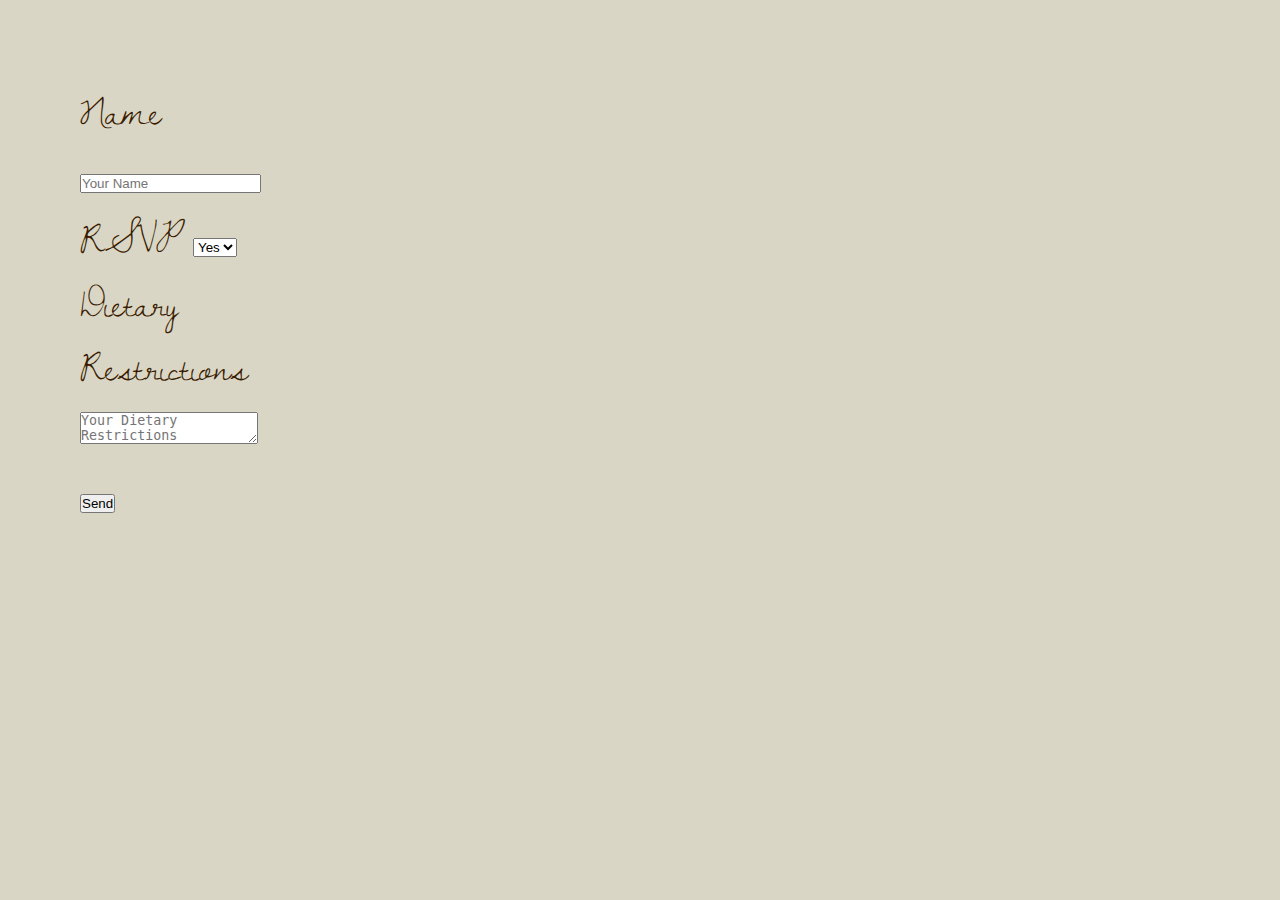
<file: RSVPs.html>
<!DOCTYPE html>
<html lang="en">
<head>
    <meta charset="UTF-8">
    <meta name="viewport" content="width=device-width, initial-scale=1.0">
    <title>Ty & Haley's Wedding</title>
    <link rel="stylesheet" href="css/style.css">
    <link rel="preconnect" href="https://fonts.googleapis.com">
    <link rel="preconnect" href="https://fonts.gstatic.com" crossorigin>
    <link href="https://fonts.googleapis.com/css2?family=Bellefair&display=swap" rel="stylesheet">
    <link href="https://fonts.googleapis.com/css2?family=Dawning+of+a+New+Day&display=swap" rel="stylesheet">
</head>
<body>
    <div class="container">
        <!-- Story Section -->
        <div class="story" style="margin: 80px;">
            <form id="contactForm">
                <label>Name</label>
                <input type="text" name="name" placeholder="Your Name" required>

                <label>RSVP</label>
                <select name="rsvp" required>
                    <option value="Yes">Yes</option>
                    <option value="No">No</option>
                </select>

                <label>Dietary Restrictions</label>
                <textarea name="diet" placeholder="Your Dietary Restrictions" required></textarea>

                <button type="submit">Send</button>
            </form>

            <script>
            document.getElementById('contactForm').addEventListener('submit', function(e) {
                e.preventDefault();

                // Serialize form data to a query string (x-www-form-urlencoded)
                var formData = new FormData(e.target);

                // Log the form data to the console for debugging
                console.log(Object.fromEntries(formData));

                // Send the form data to Google Apps Script
                fetch("https://script.google.com/macros/s/AKfycbxYJj35YzZKOhYvjI4DRLxihvbYupkJEp_OCVu4OrWLoe3e7FxeTzycglWeFHxUoDd-/exec", {
                    method: "POST",
                    body: JSON.stringify(Object.fromEntries(formData)),
                    headers: { "Content-Type": "application/json" }
                })
                .then(response => response.text())
                .then(data => alert("Message sent!"))
                .catch(error => console.error('Error:', error));
            });
</script>

            </script>

        </div>
</body>

</html>
</file>
<file: css/style.css>
.bellefair-regular {
  font-family: "Bellefair", serif;
  font-weight: 400;
  font-style: normal;
}

.dawning-of-a-new-day-regular {
  font-family: "Dawning of a New Day", serif;
  font-weight: 400;
  font-style: normal;
}



/******* Code related to homepage *******/
* {
    margin: 0;
    padding: 0;
    box-sizing: border-box;
    -webkit-font-smoothing: antialiased; /* For Chrome and Safari */
    text-rendering: optimizeLegibility;
}

h1, h2, h3 {
    font-weight: normal;
}

body {
    background-color: #DAD6C5;
    line-height: 1.6;
}

.container {
    max-width: auto;
    margin: 0 auto;
}

.homepage-image {
    border-radius: 20px;
}


/************ HERO VIDEO SECTION **********/

.hero {
    text-align: center;
    position: relative;
    padding: 40px 40px 20px;
    height: calc(100vh); /* Viewport height minus top & bottom padding */
}

.hero video {
    width: 100%;
    height: 100%;
    object-fit: cover; /* Ensures the video fills the space while keeping proportions */
    border-radius: 20px;
    filter: contrast(140%) grayscale(100%) brightness(60%);
    opacity: 0.8;
}

@media (max-width: 768px) {
    .hero video {
        width: calc(100% - 32px);
        max-width: calc(100% - 32px);
    }
}

.hero h1 {
    position: absolute;
    font-family: "Bellefair", serif;
    top: 50%;
    left: 50%;
    transform: translate(-50%, -50%);
    font-size: 8rem;
    padding: 10px 20px;
    color: #DAD6C5;
    font-weight: normal;
}


/************ STORY SECTION **********/


.story {
    font-family: "Dawning of a New Day", serif;
    font-size: 40px;
    margin: 80px 0 120px 0;
    display: grid;
    grid-template-columns: repeat(12, 1fr);
    gap: 60px;
    color: #391B00;
    font-weight: normal;
}


.story p:nth-child(1) {
    text-align: left;
    grid-column: 2 / 9;
}

.story p:nth-child(2) {
    text-align: left;
    grid-column: 3 / 10;
}

.story p:nth-child(3) {;
    text-align: right;
    grid-column: 8 / 12;
}


.schedule {
    background-color: #847D6D;
    width: 100%;
    font-family: "Bellefair", serif;
    font-weight: normal;
    color: #DAD6C5;
    padding: 80px;
}

.schedule h1 {
    font-size: 40px;;
    margin-bottom: 80px;
}

.schedule h2 {
    font-size: 22px;
}

.schedule-content {
    padding-top: 120px;
    display: flex;
    flex-direction: column;
    gap: 20px;
    margin: 0 auto;
    font-size: 18px;
}

.schedule-row {
    display: grid;
    grid-template-columns: 1fr 3fr 8fr; /* Aligns with your 12-column layout */
    align-items: center;
    text-align: left;
    padding: 10px 0;
}

.schedule-details {
    text-align: right;
}

hr {
  border: none;
  border-top: 1px solid #DAD6C5;
  opacity: 0.4;
  margin: 0;
}

.schedule hr { 
    margin: 24px 0; 
}
.faq hr { 
    margin: 8px 0; 
}


/* Title + time row inside schedule accordions */
.schedule .faq-answer {
  width: 100%;  
}

.event {
    margin:40px 0;
}

.schedule .faq-answer .event-row {
  display: grid;
  grid-template-columns: 1fr auto; /* left = title, right = time */
  column-gap: 24px;
  align-items: start;
  margin-bottom:24px;
}

.schedule .faq-answer .event-time {
  text-align: right;
  white-space: nowrap;
}

.schedule .faq-answer .event-desc {
  margin: 12px 0 0;
  width: 60%;
}

/*********** SCHEDULE – TABLET ************/
@media (max-width: 1000px) {

.schedule {
    padding: 64px 32px;
      }

.schedule-row {
    grid-template-columns: 2fr 3fr 7fr; 
    align-items: flex-start;
    gap: 24px;
}

 #last-line {
        display:none;
    }
}

/*********** SCHEDULE – MOBILE ************/
@media (max-width: 480px) {

    .schedule {
        padding: 40px 16px;
      }

    .schedule h1 {
        font-size: 28px;
        margin-bottom: 12px;
    }
 
    .schedule-row {
        grid-template-columns: 1fr; /* Stack items on smaller screens */
        text-align: left;
        gap: 12px;
    }

    .schedule-content {
        padding-top: 80px;
    }

    .schedule-details {
        text-align: left;
    }
}




/************ VENUE SECTION ***********/
.venue {
    background-color: #3F352B;
    width: 100%;
    font-family: "Bellefair", serif;
    font-weight: normal;
    color: #DAD6C5;
    padding: 80px;
    display: flex;
    flex-direction: column;
    height: auto;
}

.venue-content {
    display: grid;
    grid-template-columns: 6fr 2fr 4fr; /* Aligns with your 12-column layout */
    gap: 20px;
    align-items: stretch; /* Ensures all columns match the tallest element */
}

.venue h1 {
    font-size: 40px;
}

.venue h2 {
    font-size: 32px;
    font-family: "Dawning of a New Day", serif;
    padding-bottom: 32px;
}

.venue p {
    font-size: 18px;
    margin-top: 12px;
}

.venue-text {
    display: flex;
    flex-direction: column;
}

.venue-bodytext {
    display: flex;
    flex-direction: column;
    justify-content: flex-end; /* Pushes content to the bottom */
    flex-grow: 1; /* Ensures it takes up available space */
    gap: 12px;
}

.venue-image {
    width: 100%;
    aspect-ratio: 3 / 4;
    align-items: flex-end; /* Ensures alignment in case of different-sized images */
}

.venue-image img {
    display: block;
    width: 100%;
    height:auto;
    opacity: 0.8;
    filter: saturate(90%);
}

.tablet-inline-image {
  display: none;
}

/*********** VENUE – TABLET ************/
@media (max-width: 1000px) {
  .second-paragraph-wrapper {
    display: flex;
    flex-direction: row;
    gap: 16px;
    align-items: flex-start;
    flex-wrap: wrap;
    margin-top: 12px;
  }

  .venue {
    padding: 64px 32px;
  }

  .venue-text h1 {
    margin-bottom: 80px;
  }

  .venue-text h2 {
    width: 100%;
  }

  .venue-content {
    width: 100%;
    grid-template-columns: 1fr;
  }

  .venue-text {
    width: 100%;
  }

  .venue-second-paragraph {
    flex: 1 1;
    font-size: 18px;
  }

  .tablet-inline-image {
    display: block;
    width: 50%;
    height: auto;
    border-radius: 8px;
    margin-bottom: 20px;
  }

  .venue-image {
    display:none;
  }
}


/*********** VENUE – MOBILE ************/
@media (max-width: 480px) {

    .venue {
        padding: 40px 16px;
      }

    .venue h1 {
        font-size: 28px;
    }

    .venue h2 {
        padding-bottom: 20px;
    }

    .tablet-inline-image {
        display: inline-block;
        width: 100%;
        height: auto;
        border-radius: 20px;
        margin-bottom: 20px;
      }
}



/************ TRAVEL SECTION **********/

.travel {
    background-color: #847D6D;
    width: 100%;
    font-family: "Bellefair", serif;
    font-weight: normal;
    color: #DAD6C5;
    padding: 64px 0;
}

.travel h1 {
    padding: 0 80px;
    font-size: 40px;
    margin-bottom: 80px;
}

/* Carousel Styling */
.travel-carousel {
    max-width: 100%;
    padding: 0 80px;
    overflow-x: auto; /* Enables horizontal scrolling */
    scroll-snap-type: x mandatory; /* Smooth snapping */
    -webkit-overflow-scrolling: touch; /* Better scrolling on iOS */
}

.carousel-track {
    display: flex;
    gap: 80px;
    width: max-content; /* Ensures track is only as wide as necessary */
}


.carousel-item {
    display: flex; /* Arrange image and text side by side */
    align-items: center; /* Align items vertically */
    text-align: left; /* Align text to the left */
    width: 80vw; /* Adjust width based on how much of the next item you want to show */
    scroll-snap-align: center; /* Ensures smooth snapping */
    gap: 40px; /* Space between image and text */
    height: auto;
}

.travel-video {
    width: 36%;
    aspect-ratio: 3 / 4;
    overflow: hidden; /* Optional: hides overflow just in case */
}

.carousel-item video:hover {
    cursor: pointer;
}

.travel-video video {
    width: 100%;
    height: 100%;
    object-fit: cover; /* Ensures the video fills the box nicely */
    border-radius: 20px;
    opacity: 0.8;
    filter: saturate(90%);
}

.carousel-item h2 {
   font-size: 32px;
   font-family: "Dawning of a New Day", serif;
}

.carousel-item p {
    font-size: 18px;
    color: #DAD6C5;
}

.carousel-text {
    display: flex;
    flex-direction: column;
    width: 40%; /* Ensures text takes up remaining space */
    gap: 20px;
}


/* Hide scrollbar */
.travel-carousel::-webkit-scrollbar {
    display: none;
}

#last-item {
    margin-right: 80px;
}

.travel-indicator {
    display: flex;
    justify-content: center;
    gap: 12px;
    margin-top: 40px; /* Space between carousel and indicator */
}

.indicator-rect {
    width: 40px;
    height: 4px;
    background-color: #DAD6C5;
    border-radius: 4px;
    opacity: 0.5; /* Default opacity */
    transition: opacity 0.3s ease;
}

.indicator-rect:hover {
    cursor: pointer;
    opacity: 1;
}

.indicator-rect.active {
    opacity: 1; /* Full opacity for active indicator */
}


/*********** TRAVEL – TABLET ************/
@media (max-width: 1000px) {
  
    .travel {
        padding: 32px 0xp;
      }


    .travel h1 {
        padding: 0px 32px;
    } 

    .travel-carousel {
        padding: 0px 32px;
    }

    .carousel-item {
        display: inline-block;
    }

    .travel-video {
        width: 55%;
        aspect-ratio: 3 / 4;
        overflow: hidden; /* Optional: hides overflow just in case */
        margin-bottom: 40px;
    }

    .carousel-track {
        gap: 8vw;
    }


    .carousel-text {
        width: 100%;
    }
}

/*********** TRAVEL – MOBILE ************/
@media (max-width: 480px) {

    .travel {
        padding: 40px 0px;
      }

    .travel h1 {
        font-size: 28px;
        padding: 0px 16px;
        margin-bottom: 80px;
    } 

    .travel-carousel {
        padding: 0px 16px;
    }

    .carousel-track {
        gap: 12vw;
    }

    .carousel-item {
        display: inline-block;
    }

    .travel-video {
        width: 80%;
        aspect-ratio: 3 / 4;
        overflow: hidden;
        margin-bottom: 40px;
    }

    .carousel-text {
        width: 100%;
    }

    .travel-indicator {
        margin-top: 20px; /* Space between carousel and indicator */
    }
}

/************ ACCOMMODATION SECTION **********/

.accommodation {
    background-color: #3F352B;
    width: 100%;
    font-family: "Bellefair", serif;
    font-weight: normal;
    color: #DAD6C5;
    padding: 15vh 80px;
    height: auto;
    position: relative;
}

.accommodation-content h1 {
    font-size: 40px;
    margin-bottom: 80px;
    position: relative;
}

.accommodation-content {
    display: flex;
    gap: 40px;
    width: 100%;
    justify-content: space-between;
}

.accommodation-text {
    width: 50%;
    display: flex;
    flex-direction: column;
    gap: 200px;
}

.text-block {
    padding: 0;
    opacity: 0;
}

.text-block h2 {
    font-size: 22px;
    margin-bottom: 20px;
}

.text-block p {
    font-size: 18px;
    margin-bottom: 0px;
}

.text-tips {
    padding-bottom: 12px;
}


/*.accommodation-image {
    width: 33%;
    aspect-ratio: 3 / 4;
    position: relative;

}

.accommodation-image img {
    width: 100%;
    height:auto;
    position: sticky;
    border-radius: 12px;
}*/

.accommodation-image {
    width: 440px;
    position: relative; 
    aspect-ratio: 3/4;
}

.accommodation-image img {
    width: 100%;
    height: 70vh;
    border-radius: 20px;
    object-fit: cover;
    position: sticky;
    opacity: 0.8;
    filter: saturate(80%) brightness(120%);
}

#last-block {
}



/*********** ACCOMODATION – TABLET ************/
@media (max-width: 1000px) {

    .accommodation {
        padding: 64px 32px;
    }

    .accommodation-image {
        width: 50%;
        position: relative; /* Ensures the image's positioning works inside the flex container */
    }

    .accommodation-content {
        gap: 40px;
    }

    .accommodation-text {
        width: 100%;
        display: flex;
        flex-direction: column;
        gap: 120px;
    }

    .accommodation-image {
        display: none;
    }
}

/*********** ACCOMODATION – MOBILE ************/
@media (max-width: 480px) {

    .accommodation {
        padding: 40px 16px;
    }

    .accommodation h1 {
        font-size: 28px;
        margin-bottom: 0px;
    } 

    .accommodation-image {
        display: none;
    }

    .accommodation-text {
        width: 100%;
        gap: 80px;
    }
}



/************ FAQ SECTION **********/

.faq {
    background-color: #847D6D;
    width: 100%;
    font-family: "Bellefair", serif;
    font-weight: normal;
    color: #DAD6C5;
    padding: 80px;
}

.faq h2 {
    font-size: 40px;
}

.faq h3 {
   font-size: 32px;
   font-family: "Dawning of a New Day", serif;
   margin: 12px 0 80px 80px;
   line-height: 20px;
}

.faq-content {
    display: flex;
    gap: 40px;
    align-items: stretch; /* makes children match height */
}

.faq-image {
    width: 440px;
    aspect-ratio: 3 / 4;
    overflow: hidden;
}

.faq-image video {
    width: 100%;
    height: 100%;
    object-fit: cover;
    display: block;
    border-radius: 20px;
    opacity: 0.9;
    filter: saturate(90%);
}

.faq-container {
    display: flex;
    flex-direction: column;
    gap: 0px;
    width: 100%;
}

.faq-item {
    display: flex;
    flex-direction: column;
    gap: 12px;
    padding: 12px 0px;
    cursor: pointer;
    overflow: hidden; /* Ensures content doesn’t overflow when collapsed */
}

.faq-question:hover {
    opacity: 0.6;
}

.faq-question {
    display: flex;
    justify-content: space-between;
    align-items: center;
}

.faq-item {
    font-size: 18px;
    margin: 0;
}

.faq-icon {
    font-size: 24px;
}

.faq-answer {
    display: none;
    font-size: 18px;
    width: 80%;
}

.faq-item.open .faq-answer {
    display: block;
}


/*********** FAQ – TABLET ************/
@media (max-width: 1000px) {
    .faq {
        padding: 64px 32px;
    }

}

/*********** FAQ – MOBILE ************/
@media (max-width: 480px) {

    .faq {
        padding: 40px 16px;
    }

    .faq h2 {
        font-size: 28px;
    } 

    .faq h3 {
        margin: 12px 0px 80px 40px;
    }

    .faq-content {
        display: inline-block;
        width: 100%;
    }

    .faq-image {
        display: none;
    }
}


/********** EVENTS ACCORDION **********/

.event-title {
    display: flex;
    justify-content: space-between;
    align-items: center;
}

.event-details {
    display: none;
    font-size: 18px;
    width: 80%;
}

.schedule-item {
    display: flex;
    flex-direction: column;
    gap: 12px;
    padding: 12px 0px;
    cursor: pointer;
    overflow: hidden; /* Ensures content doesn’t overflow when collapsed */
}


/************ FOOTER SECTION **********/

.photos {
    display: grid;
    grid-template-columns: repeat(4, 1fr);
    gap: 16px;
    margin: 40px 40px;
}

.photos img {
    width: 100%;
    height: auto;
    display: block;
}

.footer {
    font-family: "Dawning of a New Day", serif;
    color: #D42D20;
    text-align: center;
    margin: 40px 0;
    font-size: 32px;
}

/*////////////// Save the Date FAQs ///////////////////

.details {
    background-color: #847D6D;
    width: 100%;
}

.details .textarea {
    padding: 100px 40px;
    color: #DAD6C5;
    text-align: left;
    font-family: "Bellefair", serif;
    position: relative;
}

.details h1 {
    font-weight: 400;
    font-size: 48px;
    display: inline-block;
    position: relative;
}

.really {
    font-size: 40px;
    font-family: "Dawning of a New Day", serif;
    position: absolute;
    font-weight: normal;
    top: 0px;
    left: 0px; 
    transform: translate(265px, -20px);
    font-style: italic;
    line-height: 40px; 
    text-align:center;
}


.details h2 {
    font-size: 24px;
    font-weight: normal;
}

.details p {
    font-size: 16px;
    padding-top:16px;
}

.details .faq {
    display: grid;
    grid-template-columns: repeat(3, 1fr);
    gap: 16px;
    padding:40px 0;
}

.column {
    display: flex;
    flex-direction: column;
    gap: 40px;
}

.faq div{
    padding-right: 20px;
}*/



@media (max-width: 1000px) {

    .hero {
        padding: 32px 16px;
    }

    .hero video {
        object-position: calc(50% + 50px) 50%; /* Moves video right by 100px */
    }


    .hero h1 {
        font-size: 5rem;
        padding: 16px;
    }

    .story {
        margin: 0 32px;
        padding: 32px 0;
        gap: 24px;
    }

    .story p:nth-child(1) {
        text-align: left;
        grid-column: 1 / 12;
    }

    .story p:nth-child(2) {
        text-align: left;
        grid-column: 3 / 11;
    }

    .story p:nth-child(3) {;
        text-align: right;
        grid-column: 6 / 13;
    }

    .story p {
        font-size: 2rem;
    }

    .photos {
        grid-template-columns: repeat(2, 1fr);
        gap: 16px;
        margin: 24px;
    }

/*    ////////////// Save the Date FAQs ///////////////////*/

    /*.really {
        font-size: 32px;
        top: 0px;
        left: 0px;
        transform: translate(225px, -20px);
        line-height: 30px; 
    }

    .details .textarea {
        padding: 40px 24px;
    }


    .details h1 {
        font-size: 40px;
        display: inline-block;
        position: relative;
    }


    .details h2 {
        font-size: 20px;
        font-weight: normal;
    }

    .details .faq {
        grid-template-columns: 1fr;
    }

    .details .faq div {
        padding: 8px 0;
    }*/
}

@media (max-width: 480px) {
    .hero {
        padding: 20px 0px;
    }

    .hero video {
        object-position: calc(50% + 100px) 50%; /* Moves video right by 100px */
    }

    .story {
        margin: 0 24px;
        padding: 12px 0 40px;
        gap: 24px;
        font-size: 32px;
    }

    .story p:nth-child(1) {
        text-align: left;
        grid-column: 1 / 12;
    }

    .story p:nth-child(2) {
        text-align: left;
        grid-column: 2 / 13;
    }

    .story p:nth-child(3) {;
        text-align: right;
        grid-column: 4 / 13;
    }

    .story p {
        font-size: 2rem;
    }

    .photos {
        grid-template-columns: repeat(2, 1fr);
        margin: 24px 12px;
    }

    .footer {
        font-size: 32px;
    }


  /* ////////////// Save the Date FAQs ///////////////////

    .details .textarea {
        padding: 64px 12px 40px;
    }   


    details .textarea {
        padding: 40px 24px;
    }


    .details h1 {
        font-size: 32px;
        display: inline-block;
        position: relative;
    }

    .really {
        font-size: 32px;
        top: 0px;
        left: 0px;
        transform: translate(165px, -20px);
        line-height: 30px; 
    }

    .details h2 {
        font-size: 20px;
        font-weight: normal;
    }

    .details .faq {
        padding: 40px 0 0;
    }

    .details .faq div {
        padding: 4px 0;
    }*/

}



/************** Code related to Secret Password on RSVP Screen ***********/

.secret-code {
    text-align: left;
    color: #DAD6C5;
}

.secret-code h2 {
    font-family: "Dawning of a New Day", serif;
    font-weight: 400;
    color: #391B00;
    font-size: 40px;
    line-height: 10px;
    text-decoration: none;
    margin-bottom: 40px;
}

.secret-code h3 {
    font-family: "Bellefair", serif;
    font-weight: 400;
    color: #391B00;
    font-size: 18px;
    text-decoration: none;
}

.code-form {
    display: flex;
    flex-direction: column;
    gap: 24px;
    max-width: 100%;
    margin: 0 auto;
}

.code-form label {
    font-size: 20px;
    text-align: left;
    color: #391B00;
}

.code-form input {
    font-family: "Bellefair", serif;
    font-size: 18px;
    height: 48px;
    padding: 24px;
    border: none;
    border-radius: 4px;
    background-color: #fff;
    color: #391B00;
    margin-bottom:0px;
}

.code-form button {
    font-family: "Bellefair", serif;
    font-size: 18px;
    height:48px;
    padding: 10px;
    background-color: #847D6D;
    color: #DAD6C5;
    border: none;
    border-radius: 4px;
    cursor: pointer;
}

.code-form button:hover {
    background-color: #847D6D;
    opacity: 0.6;
}

.error {
    color: red;
    font-family: "Bellefair", serif;
    font-size: 18px;
    text-align: left;
    display: none;
}


/******** Code related to RSVP Questions on RSVP Screen ***********/

input:focus,
textarea:focus,
select:focus {
  outline: none;
}


.RSVPcontainer {
    display: flex;
    width: 100%;
    height: 100vh;
}

.video-section {
    width: 50%;
    position: relative;
    overflow: hidden;
}


.video-section video {
    width: 100%;
    height: 100%;
    object-fit: cover;
    filter: contrast(140%) grayscale(100%) brightness(60%);
    opacity: 0.8;
}

.rsvp-date {
    position: absolute;
    font-family: "Bellefair", serif;
    top: 50%;
    left: 50%;
    transform: translate(-50%, -50%);
    font-size: 8rem;
    padding: 10px 20px;
    color: #DAD6C5;
}

.content-section {
    width: 50%;
    display: flex;
    align-items: center;
    justify-content: center;
    text-align: center;
    background: #DAD6C5;
    max-height: 100vh; /* or a specific height you want */
    overflow-y: auto;
}

.rsvp, .secret-code {
    width: 60%;
    max-width:500px;
}


.rsvp h2 {
   font-family: "Dawning of a New Day", serif;
   font-weight: 400;
   color: #391B00;
   font-size: 40px;
   text-decoration: none;
   text-align: left;
   margin-bottom: 40px;
}

.rsvp-form {
    display: flex;
    flex-direction: column;
    gap: 40px;
}

.rsvp-question h3 {
    font-family: "Bellefair", serif;
    font-size: 18px;
    text-align: left;
    color: #391B00;
    text-decoration: none;
    font-weight: normal;
}

.rsvp-form label {
    font-family: "Bellefair", serif;
    font-size: 18px;
    text-align: left;
    color: #391B00;
    text-decoration: none;
}

.rsvp-form input, .rsvp-form select{
    font-family: "Bellefair", serif;
    font-size: 18px;
    height: 48px;
    padding: 24px;
    border: none;
    border-radius: 4px;
    background-color: #fff;
    color: #391B00;
    margin-bottom:0px;
}

.rsvp-form button {
    font-family: "Bellefair", serif;
    font-size: 18px;
    height:48px;
    padding: 10px;
    background-color: #847D6D;
    color: #DAD6C5;
    border: none;
    border-radius: 4px;
    cursor: pointer;
}

.rsvp-form button:hover {
    background-color: #847D6D;
    opacity: 0.6;
}

.rsvp-question {
    display: block flex;
    flex-direction: column;
    gap: 10px; /* Adds spacing between labels and selection groups */
}

.selection-group {
    display: flex;
    gap: 10px; /* Ensures even spacing between the selection cards */
    justify-content: center;
}

.selection-card {
    font-family: "Bellefair", serif;
    color: #391B00;
    padding: 12px 16px;
    border: 1px solid #847D6D;
    border-radius: 4px;
    cursor: pointer;
    text-align: center;
    flex: 1;
}

.selection-card:hover {
    background-color: #847D6D;
    color: #DAD6C5;
    border: 1px solid #DAD6C5;
}

.selection-card.selected {
    background-color: #847D6D;
    color: #DAD6C5;
    border: 1px solid #DAD6C5;
}


#guest1Diet{
    margin-top: -12px;
}

#guest2Diet{
    margin-top: -12px;
}

/* Responsive styling */
@media (max-width: 768px) {
    .container {
        flex-direction: column;
    }

    .video-section {
        width: 100%;
        height: 40vh;
    }

    .content-section {
        width: 100%;
        height: 60vh;
    }
}



.shake {
    animation: shake 0.2s ease-in-out;
}

@keyframes shake {
    0% { transform: translateX(0); }
    25% { transform: translateX(-5px); }
    50% { transform: translateX(5px); }
    75% { transform: translateX(-5px); }
    100% { transform: translateX(0); }
}




/******** Code related to Thank you message on RSVP screen **********/

.thank-you {
    padding: 100px 40px;
    text-align: center;
    color: #DAD6C5;
}

.thank-you h2 {
    font-family: "Dawning of a New Day", serif;
    font-weight: 400;
    font-size: 40px;
    margin-bottom: 20px;
    color: #391B00;
}

.thank-you p {
    font-family: "Bellefair", serif;
    font-size: 18px;
    margin-bottom: 20px;
    color: #391B00;
}

.thank-you a {
    display: inline-block;
    font-family: "Bellefair", serif;
    font-size: 18px;
    height:48px;
    padding: 12px 48px;
    background-color: #847D6D;
    color: #DAD6C5;
    border: none;
    border-radius: 4px;
    cursor: pointer;
    text-align: center;
    text-decoration: none; /* Remove underline */
    border: none;
}

.thank-you a:hover {
    background-color: #847D6D;
    opacity: 0.6;
}


/*********** Tablet code for RSVP ************/
@media (max-width: 1000px) {

    .video-section {
        width: 100%;
        height: 100vh;
        position: relative;
        overflow: hidden;
    }

    .content-section {
        height: 100vh;
        min-width: 50vw;
    }

    .rsvp-date {
        font-size: 5rem;
    }

    .secret-code h2 {
        line-height: 32px;
    }

     .secret-code h3 {
        line-height: 24px;
    }

    .rsvp, .secret-code {
        width: 80%;
    }

    .rsvp h2 {
        font-size: 32px;
        margin-bottom: 0px;
    }



/*********** Mobile code for RSVP *************/

@media (max-width: 480px) {

    .RSVPcontainer {
        display: block;
        padding: 16px;
    }

    .video-section {
        width: 100%;
        height: 70vh;
        position: relative;
        overflow: hidden;
    }

    .video-section video {
        width: 100%;
        height: 100%;
        object-fit: cover;
        border-radius: 20px;
    }

    .rsvp-date {
        font-size: 4rem;
    }

    .content-section {
        width: 100%;
        height: auto;
        display: flex;
        align-items: center;
        justify-content: center;
        text-align: center;
        background: #DAD6C5;
        padding: 48px 0px;
    }

    .rsvp, .secret-code {
        width: 100%;
    }

    .rsvp h2 {
        font-size: 32px;
        margin-bottom: 0px;
    }

    .thank-you {
        padding: 0px;
    }

    .thank-you a {
        padding: 12px 80px;
    }
}


/************ PHOTOS PAGE STYLES **********/

/* Photos Hero Section */
.photos-hero {
    text-align: center;
    position: relative;
    padding: 40px 40px 20px;
    height: calc(100vh - 60px);
}

.photos-hero video {
    width: 100%;
    height: 100%;
    object-fit: cover;
    border-radius: 20px;
    filter: contrast(140%) grayscale(100%) brightness(60%);
    opacity: 0.8;
}

.sound-toggle {
    position: absolute;
    bottom: 60px;
    right: 60px;
    width: 48px;
    height: 48px;
    border-radius: 50%;
    background-color: rgba(218, 214, 197, 0.8);
    border: 2px solid #847D6D;
    cursor: pointer;
    display: flex;
    align-items: center;
    justify-content: center;
    transition: all 0.3s ease;
    z-index: 10;
}

.sound-toggle:hover {
    background-color: rgba(218, 214, 197, 1);
    transform: scale(1.1);
}

.sound-toggle svg {
    color: #391B00;
    width: 24px;
    height: 24px;
}

.sound-toggle.muted #soundSlash {
    display: block;
}

/* Thank You Message */
.photos-thank-you {
    font-family: "Dawning of a New Day", serif;
    font-size: 40px;
    margin: 80px auto;
    max-width: 900px;
    padding: 0 40px;
    color: #391B00;
    text-align: center;
    line-height: 1.6;
}

/* Tab Navigation */
.photos-tabs-container {
    display: flex;
    justify-content: center;
    padding: 40px 20px;
    background-color: #847D6D;
}

.photos-tabs {
    display: flex;
    gap: 20px;
    flex-wrap: wrap;
    justify-content: center;
}

.tab-button {
    font-family: "Bellefair", serif;
    font-size: 18px;
    padding: 12px 32px;
    background-color: transparent;
    color: #DAD6C5;
    border: 2px solid #DAD6C5;
    border-radius: 4px;
    cursor: pointer;
    transition: all 0.3s ease;
    font-weight: normal;
}

.tab-button:hover {
    background-color: rgba(218, 214, 197, 0.2);
}

.tab-button.active {
    background-color: #DAD6C5;
    color: #847D6D;
    border-color: #DAD6C5;
}

/* Photo Gallery Container */
.photos-gallery-container {
    background-color: #3F352B;
    padding: 80px 40px;
    min-height: 400px;
}

/* Album link card (no-backend photos page) */
.album-content {
    display: flex;
    justify-content: center;
    align-items: center;
    min-height: 280px;
}

.album-link-card {
    text-align: center;
    max-width: 480px;
}

.album-link-message {
    font-family: "Bellefair", serif;
    color: #DAD6C5;
    font-size: 18px;
    margin-bottom: 24px;
    line-height: 1.6;
}

.album-link-button {
    display: inline-block;
    font-family: "Bellefair", serif;
    font-size: 18px;
    padding: 14px 32px;
    background-color: #847D6D;
    color: #DAD6C5;
    border: 2px solid #DAD6C5;
    border-radius: 4px;
    text-decoration: none;
    transition: opacity 0.3s ease, transform 0.2s ease;
}

.album-link-button:hover {
    opacity: 0.9;
    transform: scale(1.02);
}

.photos-gallery {
    display: grid;
    grid-template-columns: repeat(4, 1fr);
    gap: 16px;
    width: 100%;
    grid-auto-rows: auto;
    align-items: start;
}

.photo-item {
    width: 100%;
    overflow: hidden;
    border-radius: 12px;
    position: relative;
}

.photos-gallery img {
    width: 100%;
    height: auto;
    display: block;
    border-radius: 12px;
    cursor: pointer;
    transition: transform 0.3s ease, opacity 0.3s ease;
    object-fit: cover;
}

/* Support for different aspect ratios */
.photo-item[data-aspect="3-4"] img {
    aspect-ratio: 3 / 4;
}

.photo-item[data-aspect="4-3"] img {
    aspect-ratio: 4 / 3;
}

/* Default square aspect ratio */
.photo-item:not([data-aspect]) img {
    aspect-ratio: 1 / 1;
}

.photos-gallery img:hover {
    transform: scale(1.02);
    opacity: 0.9;
}

.photos-loading,
.photos-error {
    text-align: center;
    color: #DAD6C5;
    font-family: "Bellefair", serif;
    font-size: 18px;
    padding: 40px;
}

/* Full-Screen Image Viewer */
.image-viewer {
    position: fixed;
    top: 0;
    left: 0;
    width: 100%;
    height: 100%;
    background-color: rgba(0, 0, 0, 0.95);
    z-index: 1000;
    display: flex;
    align-items: center;
    justify-content: center;
    animation: fadeIn 0.3s ease;
}

@keyframes fadeIn {
    from { opacity: 0; }
    to { opacity: 1; }
}

.image-viewer img {
    max-width: 90%;
    max-height: 90%;
    object-fit: contain;
    border-radius: 8px;
}

.viewer-close,
.viewer-prev,
.viewer-next {
    position: absolute;
    background-color: rgba(218, 214, 197, 0.8);
    border: 2px solid #847D6D;
    color: #391B00;
    font-size: 32px;
    width: 48px;
    height: 48px;
    border-radius: 50%;
    cursor: pointer;
    display: flex;
    align-items: center;
    justify-content: center;
    transition: all 0.3s ease;
    font-family: "Bellefair", serif;
    line-height: 1;
}

.viewer-close:hover,
.viewer-prev:hover,
.viewer-next:hover {
    background-color: rgba(218, 214, 197, 1);
    transform: scale(1.1);
}

.viewer-close {
    top: 40px;
    right: 40px;
    font-size: 36px;
}

.viewer-prev {
    left: 40px;
}

.viewer-next {
    right: 40px;
}

/* Responsive Design for Photos Page */
@media (max-width: 1000px) {
    .photos-hero {
        padding: 32px 16px;
        height: calc(100vh - 32px);
    }

    .sound-toggle {
        bottom: 40px;
        right: 40px;
        width: 44px;
        height: 44px;
    }

    .photos-thank-you {
        font-size: 32px;
        margin: 60px auto;
        padding: 0 32px;
    }

    .photos-tabs-container {
        padding: 32px 16px;
    }

    .photos-gallery-container {
        padding: 64px 32px;
    }

    .photos-gallery {
        grid-template-columns: repeat(3, 1fr);
        gap: 12px;
    }

    .viewer-prev {
        left: 20px;
    }

    .viewer-next {
        right: 20px;
    }

    .viewer-close {
        top: 20px;
        right: 20px;
    }
}

@media (max-width: 480px) {
    .photos-hero {
        padding: 20px 0px;
        height: 50vh;
    }

    .photos-hero video {
        border-radius: 0;
    }

    .sound-toggle {
        bottom: 20px;
        right: 20px;
        width: 40px;
        height: 40px;
    }

    .sound-toggle svg {
        width: 20px;
        height: 20px;
    }

    .photos-thank-you {
        font-size: 28px;
        margin: 40px auto;
        padding: 0 24px;
    }

    .photos-tabs-container {
        padding: 24px 12px;
    }

    .photos-tabs {
        gap: 12px;
    }

    .tab-button {
        font-size: 16px;
        padding: 10px 24px;
    }

    .photos-gallery-container {
        padding: 40px 16px;
    }

    .photos-gallery {
        grid-template-columns: repeat(2, 1fr);
        gap: 8px;
    }

    .viewer-prev,
    .viewer-next {
        width: 40px;
        height: 40px;
        font-size: 24px;
    }

    .viewer-close {
        width: 40px;
        height: 40px;
        font-size: 28px;
        top: 16px;
        right: 16px;
    }
}
</file>
